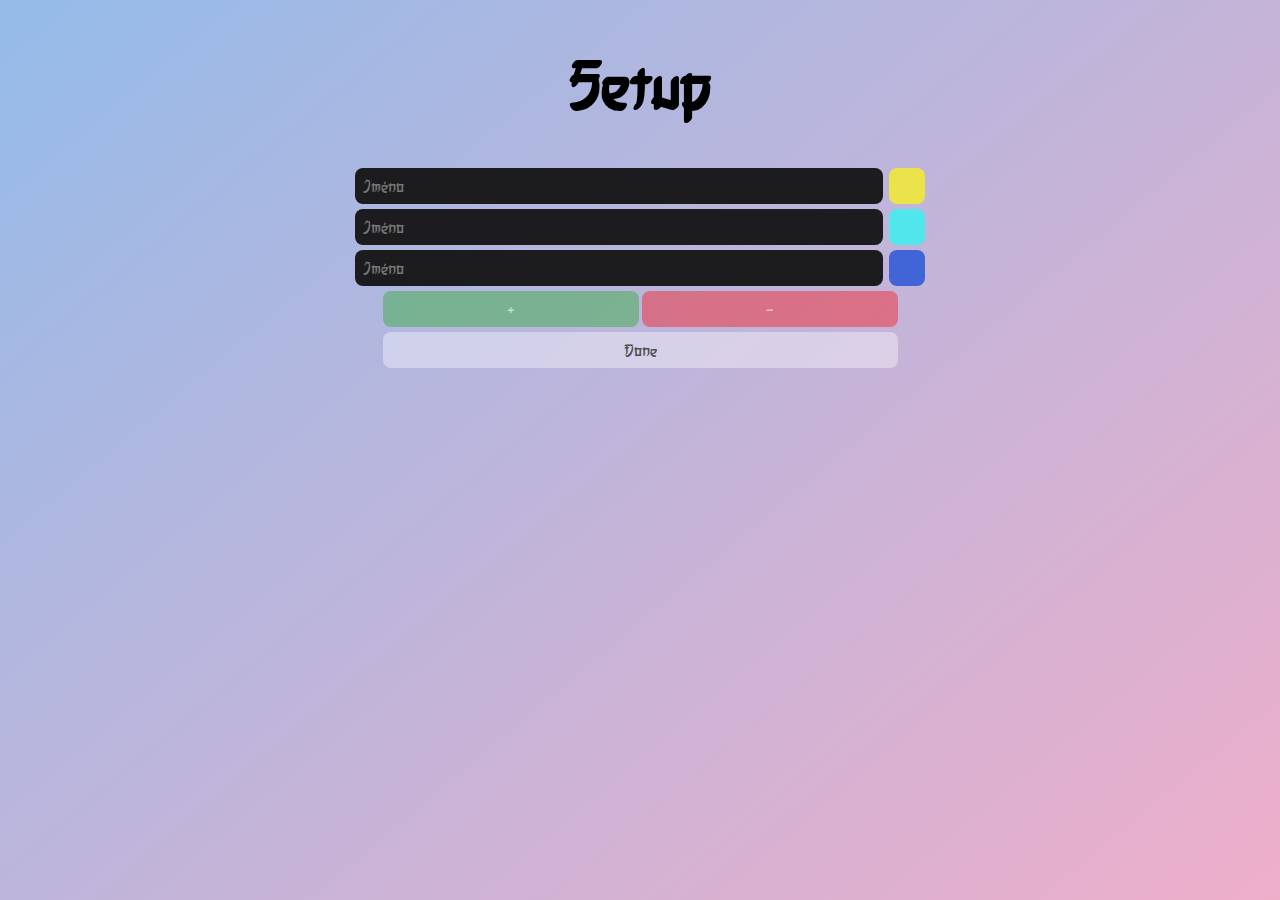
<file: index.html>
<!DOCTYPE html>
<html lang="en">

<head>
    <meta charset="UTF-8">
    <meta name="viewport" content="width=device-width, initial-scale=1.0">
    <title>SushiMi Setup</title>
    <link rel="stylesheet" href="style.css">
    <script src="script.js" defer></script>
</head>

<body>
    <h1>Setup</h1>
    <div class="names" id="names">
        <div class="user">
            <input type="text" name="text" class="input" placeholder="Jméno">
            <input type="button" name="button" class="color">
        </div>
        <div class="user">
            <input type="text" name="text" class="input" placeholder="Jméno">
            <input type="button" name="button" class="color">
        </div>
        <div class="user">
            <input type="text" name="text" class="input" placeholder="Jméno">
            <input type="button" name="button" class="color">
        </div>
        <div id="controls">
            <button id="add" class="add">+</button>
            <button id="remove" class="remove">−</button>
            <br>
            <button id="done" class="done">Done</button>
        </div>
    </div>
</body>

</html>
</file>
<file: style.css>
@font-face {
    font-family: Shirouga;
    src: url('/fonts/Shirouga.otf');
}

* {
    user-select: none;
    transition: all 0.3s;
    font-family: Shirouga;
}

h1 {
    text-align: center;
    font-family: Shirouga;
    font-size: 4rem;
}

body {
    background: #EEAECA;
    background: linear-gradient(320deg, rgba(238, 174, 202, 1) 0%, rgba(148, 187, 233, 1) 100%);
    background-repeat: no-repeat;
    background-attachment: fixed;
    background-size: cover;
    margin: 0;
    padding: 0;
}

.names {
    display: flex;
    flex-direction: column;
    align-items: center;
    justify-content: center;
}

.input {
    font-family: Shirouga;
    font-size: 1em;
    color: #fff;
    background-color: rgb(28, 28, 30);
    box-shadow: none;
    border-radius: 0.5em;
    border: none;
    outline: none;
    padding: 0.5em;
    transition: .3s;
    width: 40vw;
    margin-bottom: 5px;
}

.input:hover {
    box-shadow: 0 0 0.5em rgba(0, 0, 0, 0.5), 0 0 0 .15vw transparent;
}

.add {
    color: #ffffff90;
    text-shadow: #666;
    user-select: none;
    padding: 0.5em;
    width: 20vw;
    font-size: 1em;
    border-radius: 0.5em;
    background: #16ab1660;
    cursor: pointer;
    border: none;
    transition: all 0.3s;
}

.remove {
    color: #ffffff90;
    text-shadow: #666;
    user-select: none;
    padding: 0.5em;
    width: 20vw;
    font-size: 1em;
    border-radius: 0.5em;
    background: #ff000060;
    cursor: pointer;
    border: none;
    transition: all 0.3s;
}

.done {
    margin-top: 5px;
    color: #232323c6;
    text-shadow: #666;
    user-select: none;
    padding: 0.5em;
    width: 100%;
    font-size: 1em;
    border-radius: 0.5em;
    background: #ffffff60;
    cursor: pointer;
    border: none;
    transition: all 0.3s;
}

.color {
    margin-bottom: 5px;
    margin-left: 0.2em;
    color: #ff1fd6aa;
    color: #ffffff90;
    text-shadow: #666;
    user-select: none;
    padding: 0.5em;
    width: 2.3em;
    font-size: 1em;
    border-radius: 0.5em;
    background-color: #ffffff60;
    cursor: pointer;
    border: none;
    transition: all 0.3s;
}

button:active {
    color: #666;
}

#container {
    display: flex;
    flex-wrap: wrap;
    gap: 8px;
    align-items: stretch;
    justify-content: flex-start;
    width: 100%;
    height: 100vh;
    margin: 0 auto;
    padding: 8px;
    box-sizing: border-box;
    transition: none !important;
}

#container .user {
    flex: 0 1 calc(50% - 4px);
    box-sizing: border-box;
    margin: 0;
    margin-top: 40px;
    min-width: 0;
    max-width: 100%;
    padding: 20px 16px 16px 16px;
    border: none;
    min-height: 200px;
    border-radius: 1em;
    box-shadow: 0 6px 32px 0 rgba(60, 60, 60, 0.13);
    cursor: grab;
    display: flex;
    flex-direction: column;
    align-items: stretch;
    justify-content: center;
    transition: box-shadow 0.2s, border 0.2s;
    transition: transform none;
    z-index: 1;
    will-change: transform, top, left;
    position: relative;
    overflow: hidden;
}

/* When there are exactly 2 cards, stack them vertically */
#container.two-cards {
    display: flex !important;
    flex-direction: column !important;
    flex-wrap: nowrap !important;
    justify-content: center !important;
    align-items: center !important;
}

#container.two-cards .user {
    width: 100% !important;
    margin-top: 40px !important;
    margin-bottom: 0px !important;
}

/* When there is exactly 1 card */
#container.one-card {
    display: flex !important;
    flex-direction: column !important;
    flex-wrap: nowrap !important;
    justify-content: center !important;
    align-items: center !important;
}

body.single-card .user {
    width: 100% !important;
    margin: 0 !important;
    transform: none !important;
    cursor: default !important;
}



#container .user:hover {
    box-shadow: 0 12px 36px 0 rgba(60, 60, 60, 0.22);
}

#container .user:active {
    cursor: grabbing;
}

#container .user.moving {
    /* Placeholder for future moving animations */
    transform: scale(1.02);
}

#container .user.animated {
    transition: transform 0.35s cubic-bezier(0.22, 1, 0.36, 1), box-shadow 0.2s, border 0.2s, top 0.25s, left 0.25s;
}

#container .user-name {
    width: 100%;
    margin: 0 auto 0 auto;
    padding: 10px 0 0 0;
    border: none;
    border-radius: 0.5em;
    font-size: 1.5rem;
    background: transparent;
    color: #2228;
    font-weight: 400;
    text-align: center;
    word-break: break-word;
    letter-spacing: 0.04em;
    position: absolute;
    top: 10px;
    left: 0;
    right: 0;
    pointer-events: none;
    font-family: Shirouga 'Segoe UI', Arial, sans-serif !important;

}

.counter {
    font-size: 5rem;
    font-weight: 700;
    color: #222;
    text-align: center;
    margin: 1em auto 0 auto;
    line-height: 1.1;
    user-select: none;
    font-family: 'Segoe UI', Arial, sans-serif !important;
}

.increment-btn {
    display: block;
    margin: auto auto 0 auto;
    font-size: 2rem;
    width: 100%;
    height: 30%;
    border-radius: 0.5em;
    border: none;
    background: #ffffff90;
    outline: none;
    color: #222;
    font-weight: 700;
    box-shadow: 0 2px 14px 0 rgba(60, 60, 60, 0.20);
    cursor: pointer;
    transition: background 0.18s, color 0.18s, box-shadow 0.18s, border 0.18s, transform 0.15s;
    touch-action: manipulation;
    /* Prevents double-tap zoom on mobile */
    -webkit-tap-highlight-color: transparent;
    /* Removes default tap highlight */
    user-select: none;
    /* Prevents text selection */
}

.increment-btn:hover {
    transform: scale(1.01);
}

.increment-btn:active {
    transform: scale(0.98);
    background: #ffffff70;
    box-shadow: 0 1px 8px 0 rgba(60, 60, 60, 0.30);
}

.sortable-ghost {
    opacity: 0 !important;
    /* filter: blur(1px); */
    box-shadow: none !important;
}

/* Flip only the top row cards vertically */
#container .user:nth-child(1),
#container .user:nth-child(2) {
    margin-top: 0px;
    margin-bottom: 40px;
    transform: scaleY(-1) scaleX(-1);
}

#container .user:nth-child(1).moving,
#container .user:nth-child(2).moving {
    transform: scale(1.02) scaleY(-1) scaleX(-1);
    margin-top: 0px;
    margin-bottom: 40px;
}

/* Special handling for 2-card layout */
#container.two-cards .user:nth-child(1) {
    transform: scaleY(-1) scaleX(-1) !important;
    margin-top: 0px !important;
    margin-bottom: 40px !important;
}

#container.two-cards .user:nth-child(2) {
    transform: none !important;
}

#container.two-cards .user:nth-child(1).moving {
    transform: scale(1.02) scaleY(-1) scaleX(-1) !important;
}

#container.two-cards .user:nth-child(2).moving {
    transform: scale(1.02) !important;
}

/* Special handling for 1-card layout */
#container.one-card .user:nth-child(1) {
    transform: none !important;
    margin-top: 0px !important;
    margin-bottom: 0px !important;
}

#container.one-card .user:nth-child(1).moving {
    transform: scale(1.02) !important;
}

/* Stopwatch bar styles */
#stopwatch-bar {
    position: fixed;
    top: 50%;
    left: 8px;
    right: 8px;
    transform: translateY(-50%);
    z-index: 100;
    display: grid;
    grid-template-columns: 1fr auto 1fr;
    align-items: center;
    gap: 0em;
    background: rgba(255, 255, 255, 0.95);
    backdrop-filter: blur(10px);
    border-radius: 1.2em;
    padding: 0.5em 1em;
    box-shadow: 0 8px 32px rgba(0, 0, 0, 0.15);
    border: 2px solid rgba(255, 255, 255, 0.3);
    height: 4.3em;
    box-sizing: border-box;
    transition: all 0.3s ease;
}

body.single-card #stopwatch-bar {
    top: 8px !important;
    transform: translateY(0) !important;
}

.stopwatch-display {
    font-family: 'Segoe UI', Arial, sans-serif !important;
    font-size: 1.8rem;
    font-weight: 700;
    color: #e74c3c;
    cursor: pointer;
    user-select: none;
    transition: transform 0.2s, color 0.2s;
    justify-self: start;
}

.stopwatch-display:hover {
    transform: scale(1.05);
    color: #c0392b;
}

.stopwatch-display.paused {
    color: #000000;
}

.total {
    font-family: 'Segoe UI', Arial, sans-serif !important;
    font-size: 1.8rem;
    font-weight: 700;
    color: #000000;
    user-select: none;
    transition: transform 0.2s, color 0.2s;
    margin: 0;
    justify-self: center;
}

.total:first-of-type {
    justify-self: center;
}

.total:last-of-type {
    justify-self: center;
}

.fullscreen-btn {
    font-family: 'Segoe UI', Arial, sans-serif !important;
    font-size: 1.5rem;
    font-weight: 700;
    color: #000000;
    background: rgba(255, 255, 255, 0);
    border: none;
    border-radius: 0.8em;
    cursor: pointer;
    user-select: none;
    transition: all 0.2s;
    justify-self: end;
    display: flex;
    align-items: center;
    justify-content: center;
}

.fullscreen-btn:hover {
    background: rgba(255, 255, 255, 1);
    border-color: rgba(0, 0, 0, 0.2);
    transform: scale(1.05);
}

.fullscreen-btn:active {
    transform: scale(0.95);
}
</file>
